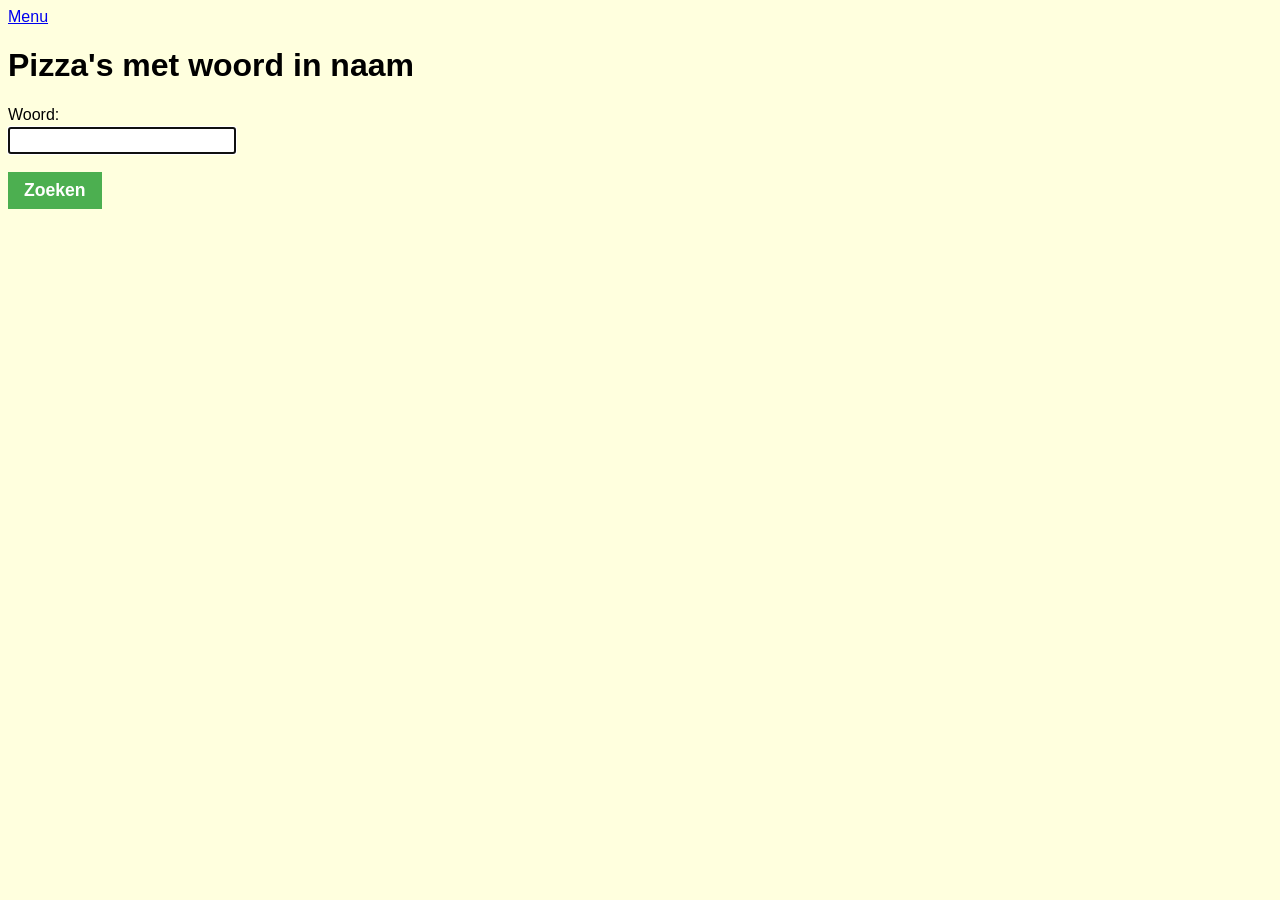
<file: src/main/resources/static/naambevat.html>
<!doctype html>
<html lang="nl">
<head>
    <title>Pizza's met woord in naam</title>
    <script src="js/naambevat.js" type="module" defer></script>
    <link rel="icon" href="images/luigi.ico" type="image/x-icon">
    <link rel="stylesheet" href="css/luigi.css">
</head>
<body>
<div><a href="index.html">Menu</a></div>
<h1>Pizza's met woord in naam</h1>
<label>Woord:
    <span id="woordFout" class="fout" hidden>Verplicht</span>
    <input id="woord" required autofocus>
</label>
<button id="zoek">Zoeken</button>
<table id="pizzasTable" hidden>
    <thead>
    <tr>
        <th>id</th>
        <th>naam</th>
        <th>prijs</th>
    </tr>
    </thead>
    <tbody id="pizzasBody">
    </tbody>
</table>
<div id="storing" class="fout" hidden>Storing, contacteer helpdesk.</div>
</body>
</html>
</file>
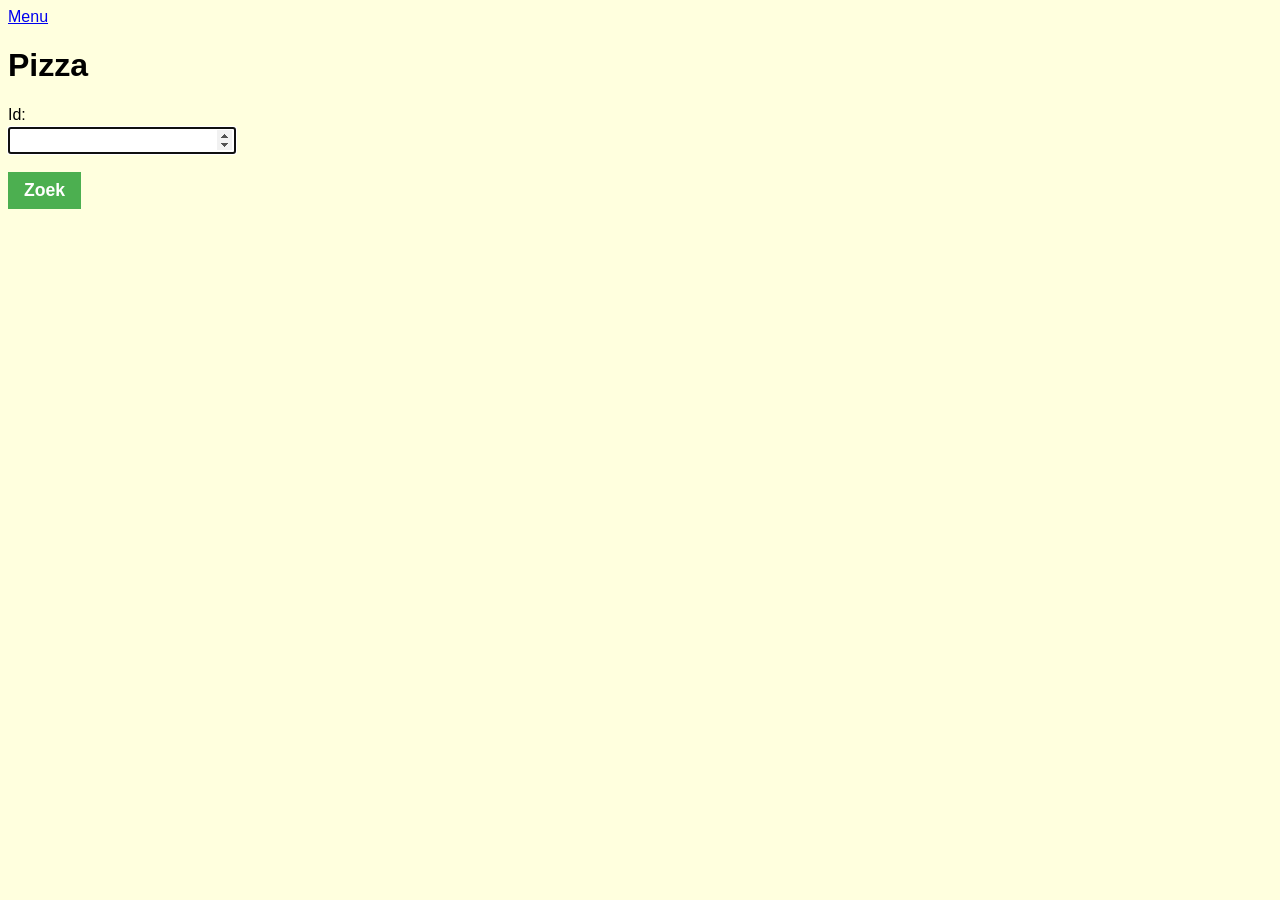
<file: src/main/resources/static/pizza.html>
<!doctype html>
<html lang="nl">
<head>
    <title>Pizza</title>
    <script src="js/pizza.js" type="module" defer></script>
    <link rel="icon" href="images/luigi.ico" type="image/x-icon">
    <link rel="stylesheet" href="css/luigi.css">
</head>
<body>
<div><a href="index.html">Menu</a></div>
<h1>Pizza</h1>
<label>Id:
    <span id="zoekIdFout" class="fout" hidden>Verplicht positief getal</span>
    <input id="zoekId" required type="number" min="1" autofocus>
</label>
<button id="zoek">Zoek</button>
<div id="pizza" hidden>
    <dl>
        <dt>Naam:</dt>
        <dd id="naam"></dd>
        <dt>Prijs:</dt>
        <dd id="prijs"></dd>
    </dl>
    <label>Nieuwe prijs:
    <span id="nieuwePrijsFout" class="fout" hidden>Verplicht positief getal.</span>
        <input id="nieuwePrijs" required type="number" min="0" step="0.01">
    </label>
    <button id="bewaar">Bewaar</button>
</div>
<div id="nietGevonden" class="fout" hidden>Pizza niet gevonden.</div>
<div id="storing" class="fout" hidden>Storing, contacteer helpdesk.</div>
</body>
</html>
</file>
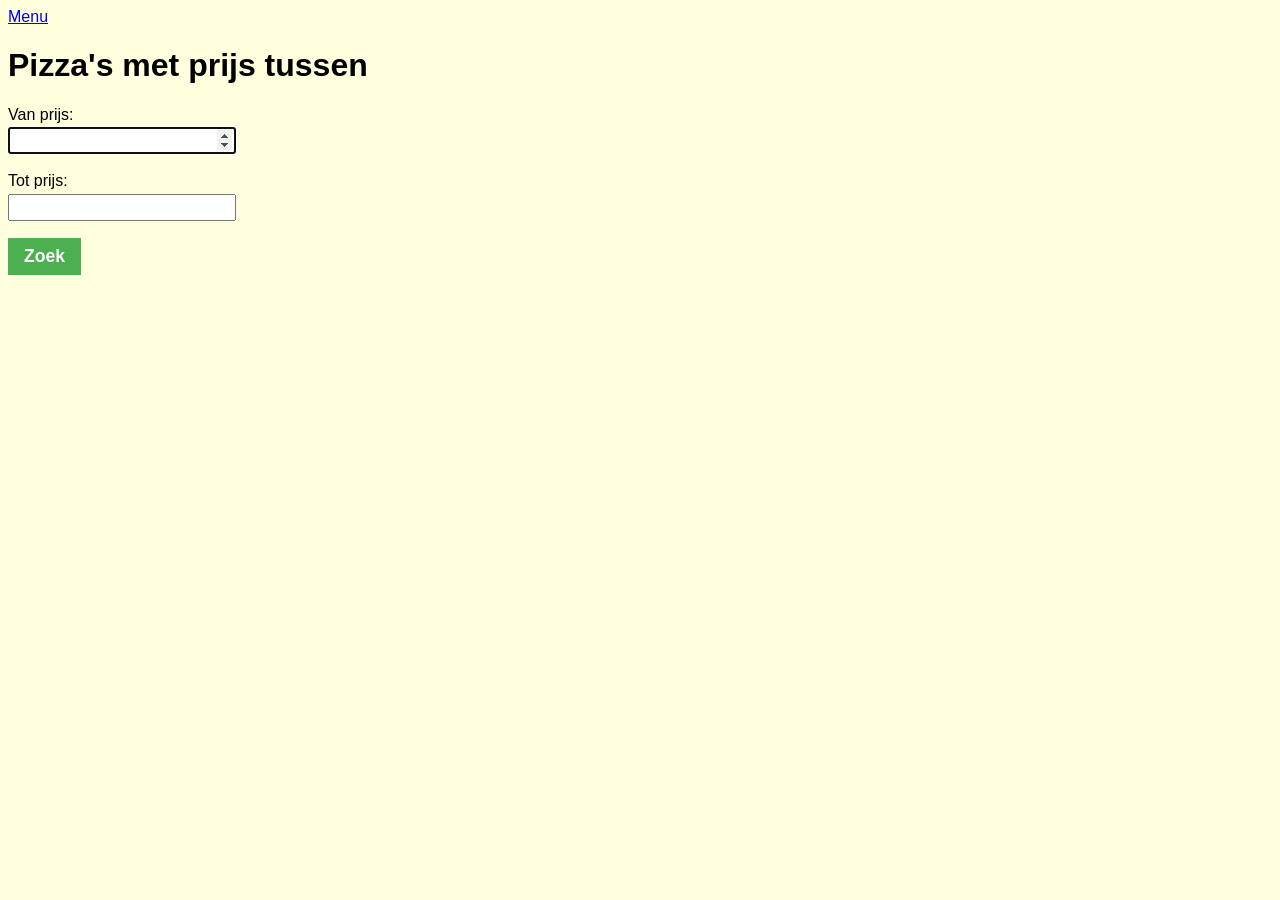
<file: src/main/resources/static/prijstussen.html>
<!doctype html>
<html lang="nl">
<head>
    <title>Pizza's met prijs tussen</title>
    <script src="js/prijstussen.js" type="module" defer></script>
    <link rel="icon" href="images/luigi.ico" type="image/x-icon">
    <link rel="stylesheet" href="css/luigi.css">
</head>
<body>
<div><a href="index.html">Menu</a></div>
<h1>Pizza's met prijs tussen</h1>
<label>Van prijs:
    <span id="vanFout" class="fout" hidden>Verplicht</span>
    <input id="van" required type="number" min="0" step="0.01" autofocus>
</label>
<label>Tot prijs:
    <span id="totFout" class="fout" hidden>Verplicht</span>
    <input id="tot" required type="number" min="0" step="0.01">
</label>
<button id="zoek">Zoek</button>
<table id="pizzasTable" hidden>
    <thead>
    <tr>
        <th>id</th>
        <th>naam</th>
        <th>prijs</th>
    </tr>
    </thead>
    <tbody id="pizzasBody">
    </tbody>
</table>
<div id="storing" class="fout" hidden>Storing, contacteer helpdesk.</div>
</body>
</html>
</file>
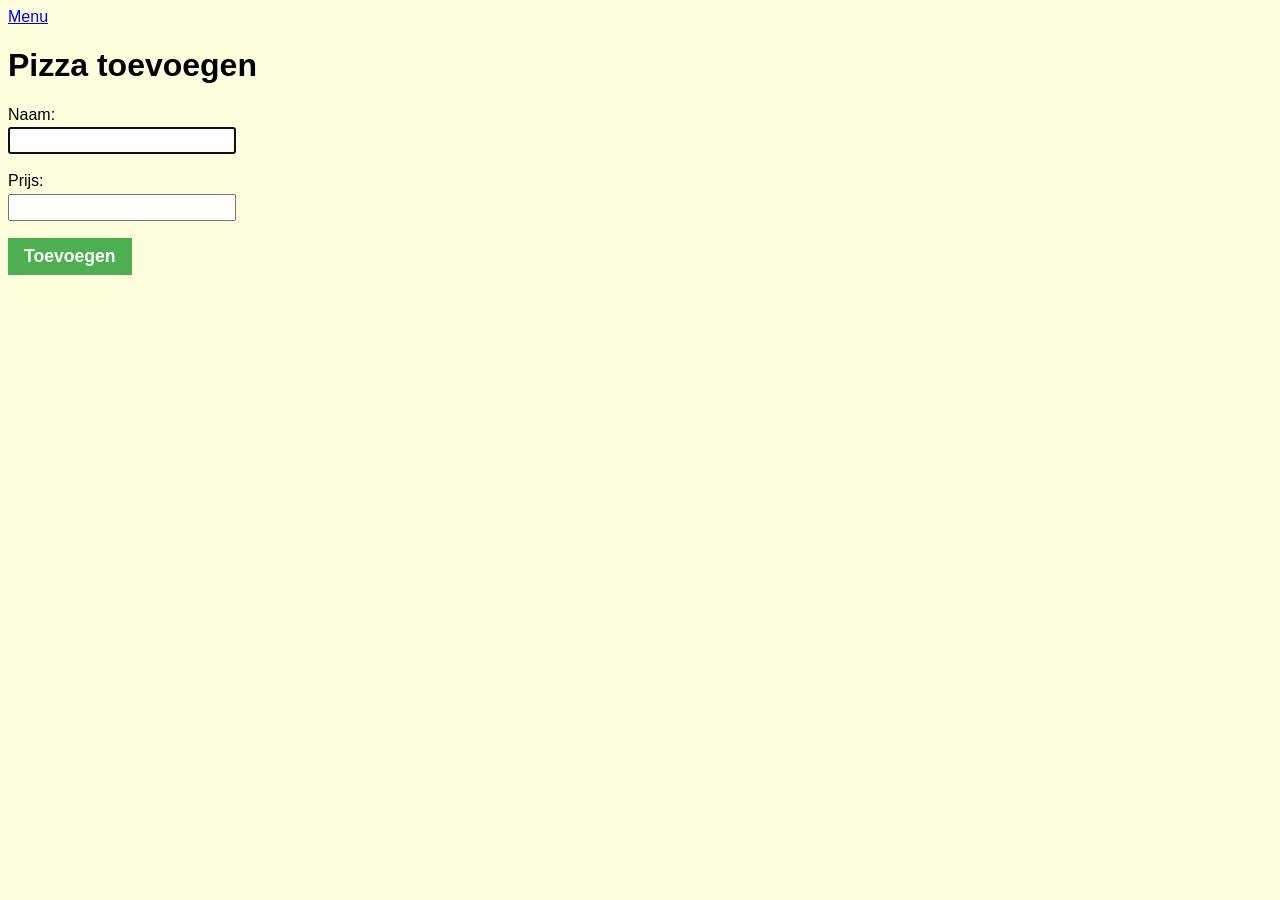
<file: src/main/resources/static/toevoegen.html>
<!doctype html>
<html lang="nl">
<head>
    <title>Pizza toevoegen</title>
    <script src="js/toevoegen.js" type="module" defer></script>
    <link rel="icon" href="images/luigi.ico" type="image/x-icon">
    <link rel="stylesheet" href="css/luigi.css">
</head>
<body>
<div><a href="index.html">Menu</a></div>
<h1>Pizza toevoegen</h1>
<label>Naam:
    <span id="naamFout" class="fout" hidden>Verplicht</span>
    <input id="naam" required autofocus>
</label>
<label>Prijs:
    <span id="prijsFout" class="fout" hidden>Verplicht</span>
    <input id="prijs" required type="number" min="0" step="0.01">
</label>
<button id="toevoegen">Toevoegen</button>
<div id="storing" class="fout" hidden>Storing, contacteer helpdesk.</div>
</body>
</html>
</file>
<file: src/main/resources/static/css/luigi.css>
body {
    background-color: #FFFFDE;
    font-family: sans-serif;
}

dd, dt {
    margin-left: 0;
}

dt {
    margin-top: 0.5em;
}

dd {
    font-weight: bold;
}

.fout {
    background-color: red;
    color:white;
    font-weight: bold;
    padding-left: 0.5em;
    padding-right: 0.5em;
}

label {
    cursor: pointer;
}

input, button {
    display: block;
    font-size: 1.1em;
    margin-bottom: 1em;
    margin-top: 0.2em;
}

nav ul {
    background-color: #3e8e41;
    padding: 0.4em 0;
}

nav li {
    display: inline;
}

nav li a {
    color: white;
    font-weight: bold;
    padding-left: 0.5em;
    text-decoration: none;
    vertical-align: middle;
}

nav li a:hover {
    color: #F7FFCC;
}

button {
    background-color: #4CAF50;
    border: none;
    color: white;
    cursor: pointer;
    font-weight: bold;
    outline: 0;
    padding: 8px 16px;
}

button:is(:hover, :focus) {
    background-color: #3e8e41;
}

button:active {
    background-color: #3ecc41;
}

button:disabled {
    background-color: #808080;
    cursor: not-allowed;
}

table,
td,
th {
    border: 1px solid silver;
    border-collapse: collapse;
    padding: 5px 5px;
}

th {
    color: white;
    background-color: #4CAF50;
}

td {
    padding-left: 0.2em;
    padding-right: 0.2em;
}

tr:nth-child(even) {
    background-color: #FAFABA;
}

tr:nth-child(odd) {
    background-color: #FAFAFA;
}

.getal {
    text-align: right;
}
</file>
